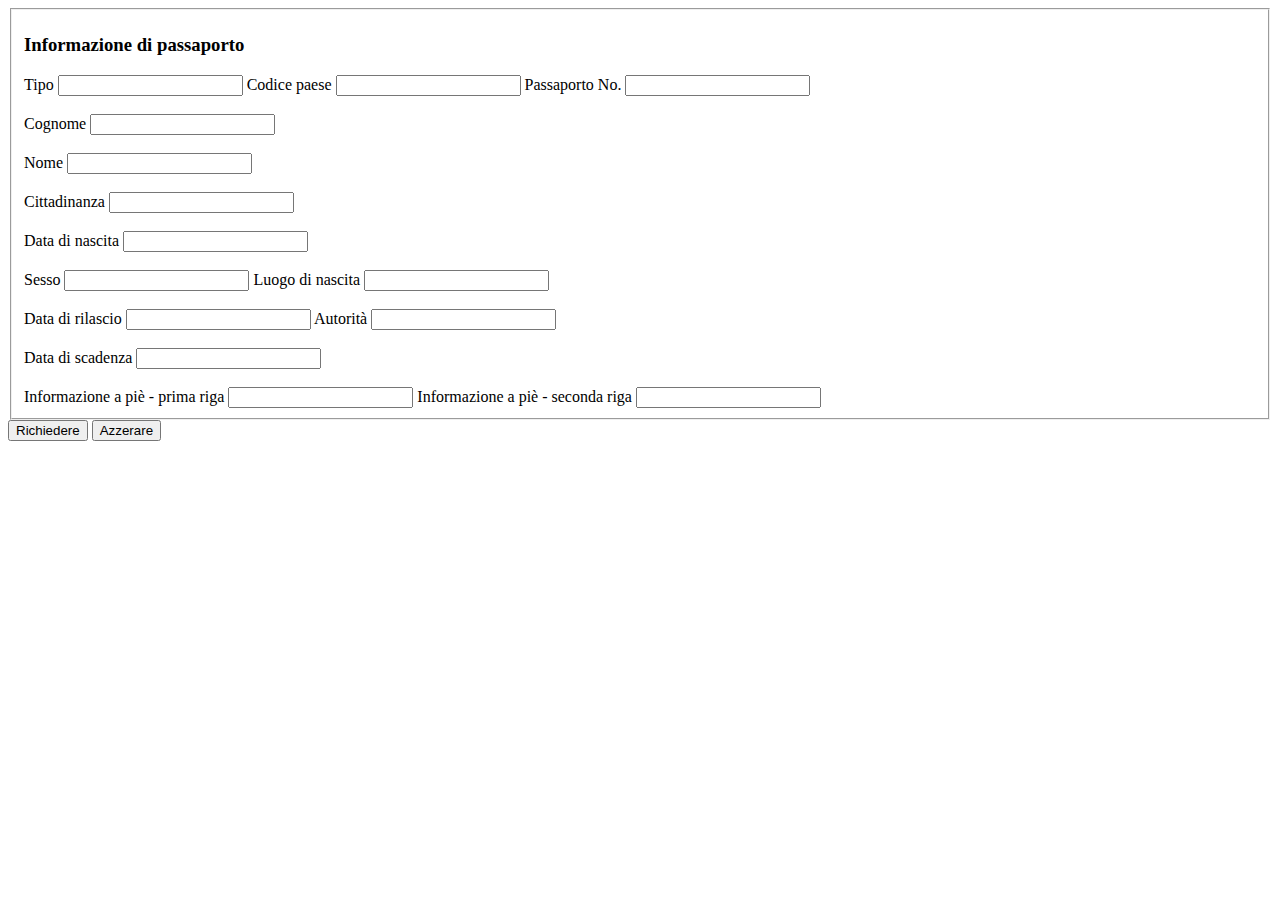
<file: public/italy/passport/it_passport.html>
<!DOCTYPE html>
<html lang="it">
<head>
  <meta charset="UTF-8">
  <title>Document</title>
</head>
<body>
  <div>
    <form action="XXX" method="POST" enctype="multipart/form-data">
      <fieldset>
        <h3>Informazione di passaporto</h3>
        <div class="formRow">
          <input type="hidden" name="language" id="language" value="italian" />
          <input type="hidden" name="formName" id="formName" value="it_passport" />
          <label for="type">Tipo
          <input type="text" name="type" id="type"  />
          </label>
          <label for="countryCode">Codice paese
          <input type="text" name="countryCode" id="countryCode"  />
          </label>
          <label for="passportNo">Passaporto No.
          <input type="text" name="passportNo" id="passportNo"  />
          </label>
        </div>
        <br/>
        <div class="formRow">
          <label for="surname" id="surname_label">Cognome
          <input type="text" name="surname" id="surname"  />
          </label>
        </div>
        <br />
        <div class="formRow">
          <label for="givenNames" id="givenNames_label">Nome
          <input type="text" name="givenNames" id="givenNames"  />
          </label>
        </div>
        <br />
        <div class="formRow">
          <label for="nationality" id="nationality_label">Cittadinanza
          <input type="text" name="nationality" id="nationality"  />
          </label>
        </div>
        <br />
        <div class="formRow">
          <label for="dateOfBirth" id="dateOfBirth_label">Data di nascita
          <input type="text" name="dateOfBirth" id="dateOfBirth"  />
          </label>
        </div>
        <br />
        <div class="formRow">
          <label for="gender" id="gender_label">Sesso
          <input type="text" name="gender" id="gender"  />
          </label>
          <label for="placeOfBirth" id="placeOfBirth_label">Luogo di nascita
          <input type="text" name="placeOfBirth" id="placeOfBirth"  />
          </label>
        </div>
        <br />
        <div>
          <label for="issueDate" id="issueDate_label">Data di rilascio
          <input type="text" name="issueDate" id="issueDate"  />
          </label>
          <label for="authority" id="authority_label">Autorità
          <input type="text" name="authority" id="authority"  />
          </label>
        </div>
        <br />
        <div>
          <label for="expirationDate" id="expirationDate_label">Data di scadenza
          <input type="text" name="expirationDate" id="expirationDate"  />
          </label>
        </div>
        <br />
        <div>
          <label for="footerInfo1" id="footerInfo1_label">Informazione a piè - prima riga
          <input type="text" name="footerInfo1" id="footerInfo1"  />
          </label>
          <label for="footerInfo2" id="footerInfo2_label">Informazione a piè - seconda riga
          <input type="text" name="footerInfo2" id="footerInfo2"  />
          </label>
        </div>
      </fieldset>
      <input type=submit name="send" value="Richiedere" />
      <input type=reset value="Azzerare" />
    </form>
  </div>
</body>
</html>
</file>
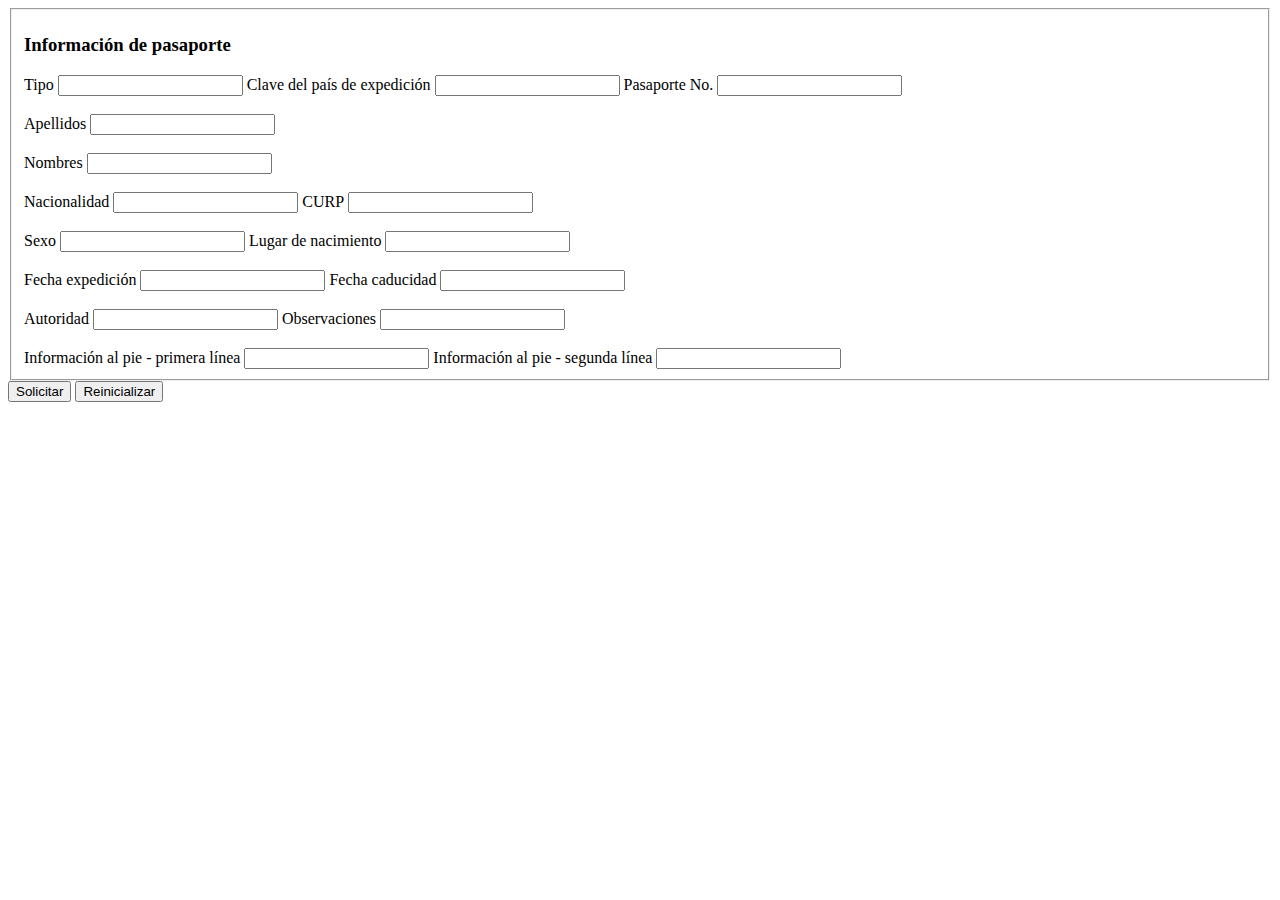
<file: public/mexico/passport/mx_passport.html>
<!DOCTYPE html>
<html lang="es">
<head>
  <meta charset="UTF-8">
  <title>Document</title>
</head>
<body>
  <div>
    <form action="XXX" method="POST" enctype="multipart/form-data">
      <fieldset>
        <h3>Información de pasaporte</h3>
        <div class="formRow">
          <input type="hidden" name="language" id="language" value="spanish" />
          <input type="hidden" name="formName" id="formName" value="mx_passport" />
          <label for="type">Tipo
          <input type="text" name="type" id="type"  />
          </label>
          <label for="issuingCountry">Clave del país de expedición
          <input type="text" name="issuingCountry" id="issuingCountry"  />
          </label>
          <label for="passportNo">Pasaporte No.
          <input type="text" name="passportNo" id="passportNo"  />
          </label>
        </div>
        <br/>
        <div class="formRow">
          <label for="surnames" id="surnames_label">Apellidos
          <input type="text" name="surnames" id="surnames"  />
          </label>
        </div>
        <br />
        <div class="formRow">
          <label for="givenNames" id="givenNames_label">Nombres
          <input type="text" name="givenNames" id="givenNames"  />
          </label>
        </div>
        <br />
        <div class="formRow">
          <label for="nationality" id="nationality_label">Nacionalidad
          <input type="text" name="nationality" id="nationality"  />
          </label>
          <label for="curp" id="curp_label">CURP
          <input type="text" name="curp" id="curp"  />
          </label>
        </div>
        <br />
        <div class="formRow">
          <label for="gender" id="gender_label">Sexo
          <input type="text" name="gender" id="gender"  />
          </label>
          <label for="placeOfBirth" id="placeOfBirth_label">Lugar de nacimiento
          <input type="text" name="placeOfBirth" id="placeOfBirth"  />
          </label>
        </div>
        <br />
        <div class="formRow">
          <label for="issueDate" id="issueDate_label">Fecha expedición
          <input type="text" name="issueDate" id="issueDate"  />
          </label>
          <label for="expirationDate" id="expirationDate_label">Fecha caducidad
          <input type="text" name="expirationDate" id="expirationDate"  />
          </label>
        </div>
        <br />
        <div>
          <label for="authority" id="authority_label">Autoridad
          <input type="text" name="authority" id="authority"  />
          </label>
          <label for="remarks" id="remarks_label">Observaciones
          <input type="text" name="remarks" id="remarks"  />
          </label>
        </div>
        <br />
        <div>
          <label for="footerInfo1" id="footerInfo1_label">Información al pie - primera línea
          <input type="text" name="footerInfo1" id="footerInfo1"  />
          </label>
          <label for="footerInfo2" id="footerInfo2_label">Información al pie - segunda línea
          <input type="text" name="footerInfo2" id="footerInfo2"  />
          </label>
        </div>
      </fieldset>
      <input type=submit name="send" value="Solicitar" />
      <input type=reset value="Reinicializar" />
    </form>
  </div>
</body>
</html>
</file>
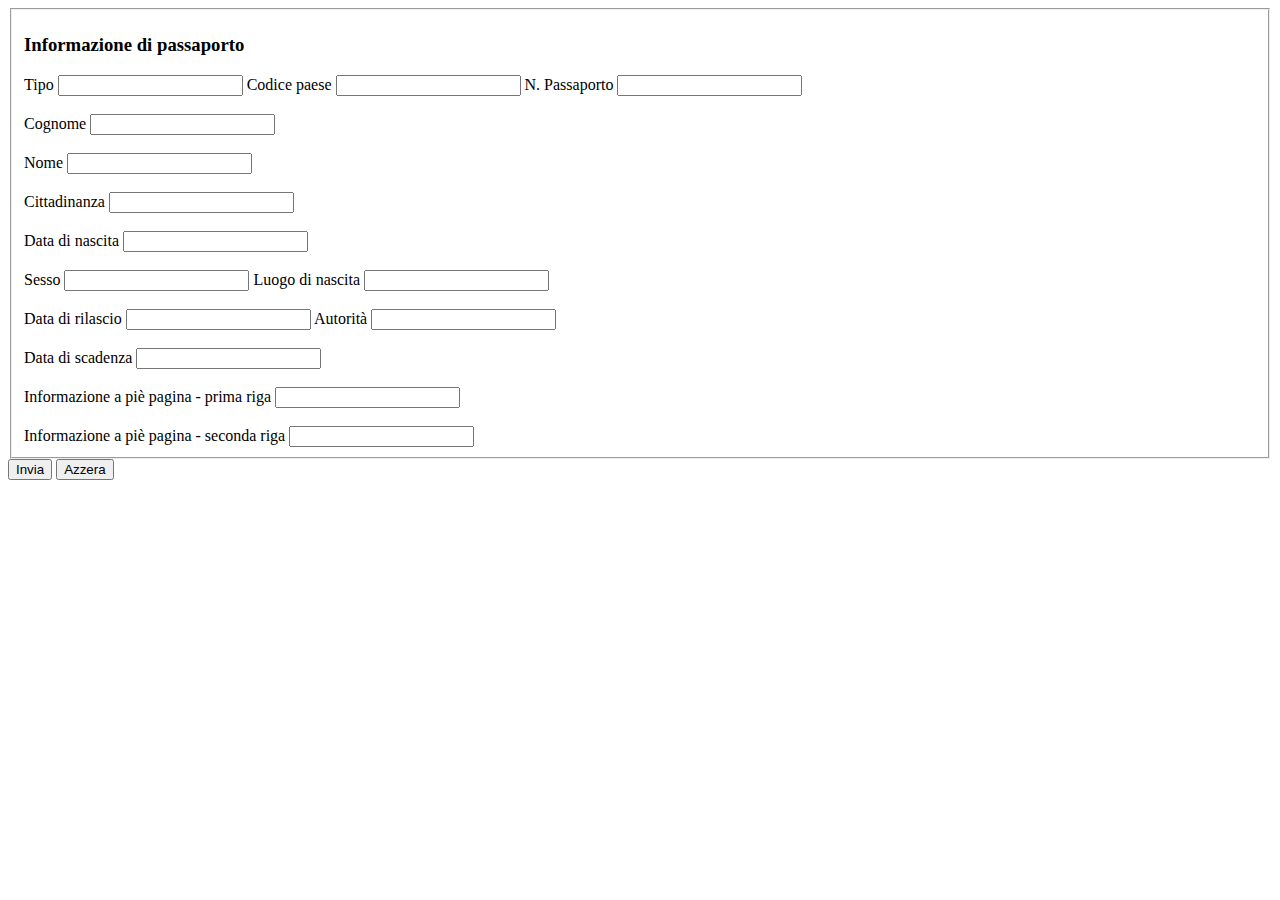
<file: client/forms/italy/passport/it_passport_form.html>
<!DOCTYPE html>
<html lang="it">
<head>
  <meta charset="UTF-8">
  <title>Document</title>
</head>
<body>
  <div>
    <form action="XXX" method="POST" enctype="multipart/form-data">
      <fieldset>
        <h3>Informazione di passaporto</h3>
        <div class="formRow">
          <input type="hidden" name="language" id="language" value="italian" />
          <input type="hidden" name="formName" id="formName" value="it_passport" />
          <label for="type">Tipo
          <input type="text" name="type" id="type"  />
          </label>
          <label for="countryCode">Codice paese
          <input type="text" name="countryCode" id="countryCode"  />
          </label>
          <label for="passportNo">N. Passaporto
          <input type="text" name="passportNo" id="passportNo"  />
          </label>
        </div>
        <br/>
        <div class="formRow">
          <label for="surname" id="surname_label">Cognome
          <input type="text" name="surname" id="surname"  />
          </label>
        </div>
        <br />
        <div class="formRow">
          <label for="givenNames" id="givenNames_label">Nome
          <input type="text" name="givenNames" id="givenNames"  />
          </label>
        </div>
        <br />
        <div class="formRow">
          <label for="nationality" id="nationality_label">Cittadinanza
          <input type="text" name="nationality" id="nationality"  />
          </label>
        </div>
        <br />
        <div class="formRow">
          <label for="dateOfBirth" id="dateOfBirth_label">Data di nascita
          <input type="text" name="dateOfBirth" id="dateOfBirth"  />
          </label>
        </div>
        <br />
        <div class="formRow">
          <label for="gender" id="gender_label">Sesso
          <input type="text" name="gender" id="gender"  />
          </label>
          <label for="placeOfBirth" id="placeOfBirth_label">Luogo di nascita
          <input type="text" name="placeOfBirth" id="placeOfBirth"  />
          </label>
        </div>
        <br />
        <div>
          <label for="issueDate" id="issueDate_label">Data di rilascio
          <input type="text" name="issueDate" id="issueDate"  />
          </label>
          <label for="authority" id="authority_label">Autorità
          <input type="text" name="authority" id="authority"  />
          </label>
        </div>
        <br />
        <div>
          <label for="expirationDate" id="expirationDate_label">Data di scadenza
          <input type="text" name="expirationDate" id="expirationDate"  />
          </label>
        </div>
        <br />
        <div>
          <label for="footerInfo1" id="footerInfo1_label">Informazione a piè pagina - prima riga
          <input type="text" name="footerInfo1" id="footerInfo1"  />
          </label>
        </div>
        </br>
        <div>
          <label for="footerInfo2" id="footerInfo2_label">Informazione a piè pagina - seconda riga
          <input type="text" name="footerInfo2" id="footerInfo2"  />
          </label>
        </div>
      </fieldset>
      <input type=submit name="send" value="Invia" />
      <input type=reset value="Azzera" />
    </form>
  </div>
</body>
</html>
</file>
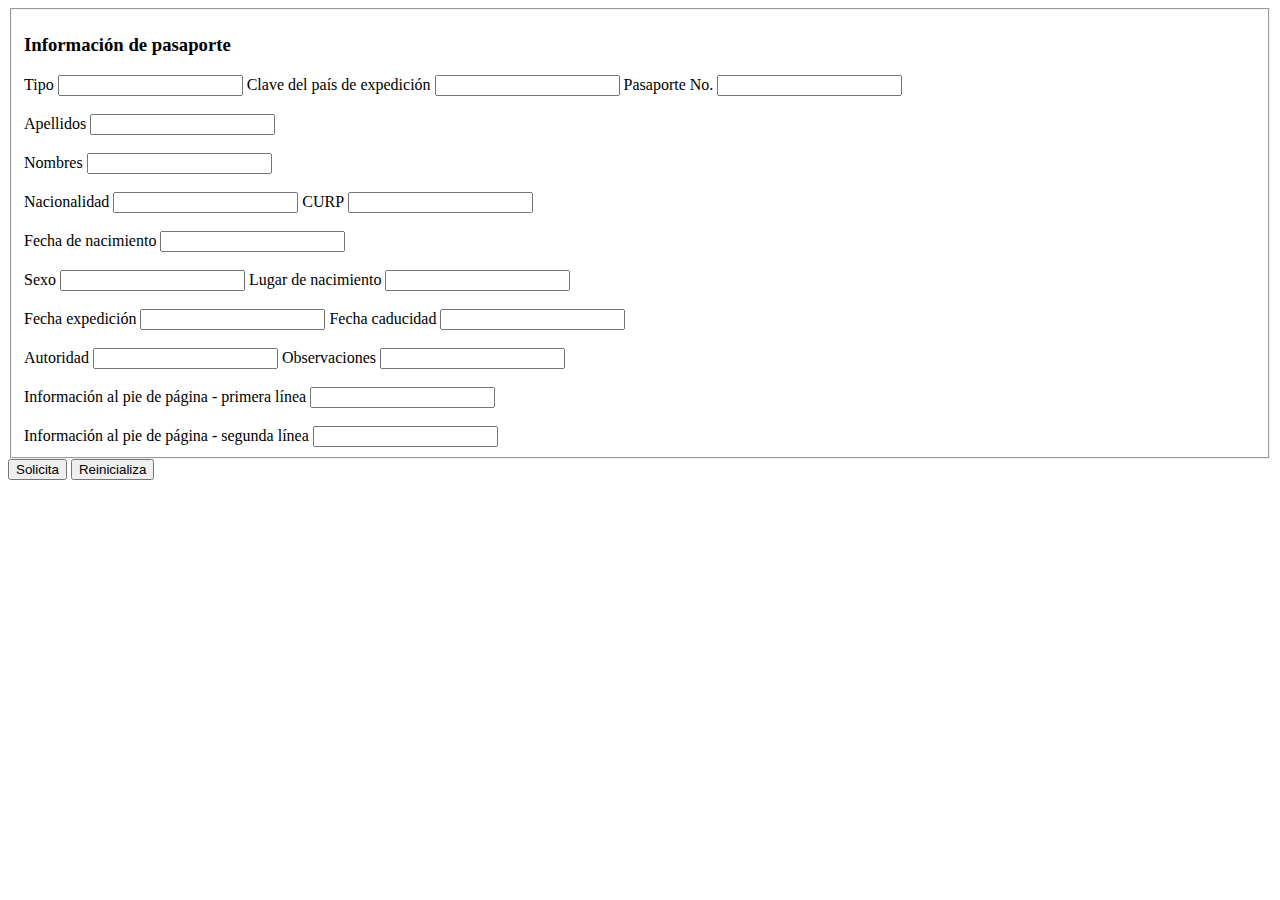
<file: client/forms/mexico/passport/mx_passport_form.html>
<!DOCTYPE html>
<html lang="es" ng-app="templates">
<head>
  <meta charset="UTF-8">
  <title>Document</title>
</head>
<body>
  <div>
    <form name="mxPassport">
    <!-- <form action="/data" method="POST" enctype="multipart/form-data">  -->
      <fieldset>
        <h3>Información de pasaporte</h3>
        <div class="formRow">
          <input type="hidden" name="language" id="language" value="spanish" />
          <input type="hidden" name="formName" id="formName" value="mx_passport" />
          <label for="type">Tipo
          <input type="text" ng-model="doc.documenttype" name="type" id="type"  />
          </label>
          <label for="issuingCountry">Clave del país de expedición
          <input type="text" ng-model="doc.countryCode" name="issuingCountry" id="issuingCountry"  />
          </label>
          <label for="passportNo">Pasaporte No.
          <input type="text" ng-model="doc.passportNo" name="passportNo" id="passportNo"  />
          </label>
        </div>
        <br/>
        <div class="formRow">
          <label for="surnames" id="surnames_label">Apellidos
          <input type="text" ng-model="doc.surnames" name="surnames" id="surnames"  />
          </label>
        </div>
        <br />
        <div class="formRow">
          <label for="givenNames" id="givenNames_label">Nombres
          <input type="text" ng-model="doc.givenNames" name="givenNames" id="givenNames"  />
          </label>
        </div>
        <br />
        <div class="formRow">
          <label for="nationality" id="nationality_label">Nacionalidad
          <input type="text" ng-model="doc.nationality" name="nationality" id="nationality"  />
          </label>
          <label for="curp" id="curp_label">CURP
          <input type="text" ng-model="doc.curp" name="curp" id="curp"  />
          </label>
        </div>
        <br />
        <div class="formRow">
          <label for="dateOfBirth" id="dateOfBirth_label">Fecha de nacimiento
          <input type="text" ng-model="doc.dob" name="dateOfBirth" id="dateOfBirth"  />
          </label>
        </div>
        <br />
        <div class="formRow">
          <label for="gender" id="gender_label">Sexo
          <input type="text" ng-model="doc.gender" name="gender" id="gender"  />
          </label>
          <label for="placeOfBirth" id="placeOfBirth_label">Lugar de nacimiento
          <input type="text" ng-model="doc.placeOfBirth" name="placeOfBirth" id="placeOfBirth"  />
          </label>
        </div>
        <br />
        <div class="formRow">
          <label for="issueDate" id="issueDate_label">Fecha expedición
          <input type="text" ng-model="doc.issueDate" name="issueDate" id="issueDate"  />
          </label>
          <label for="expirationDate" id="expirationDate_label">Fecha caducidad
          <input type="text" ng-model="doc.expirationDate" name="expirationDate" id="expirationDate"  />
          </label>
        </div>
        <br />
        <div>
          <label for="authority" id="authority_label">Autoridad
          <input type="text" ng-model="doc.authority" name="authority" id="authority"  />
          </label>
          <label for="remarks" id="remarks_label">Observaciones
          <input type="text" ng-model="doc.remarks" name="remarks" id="remarks"  />
          </label>
        </div>
        <br />
        <div>
          <label for="footerInfo1" id="footerInfo1_label">Información al pie de página - primera línea
          <input type="text" ng-model="doc.footer1" name="footerInfo1" id="footerInfo1"  />
          </label>
        </div>
        <br />
        <div>
          <label for="footerInfo2" id="footerInfo2_label">Información al pie de página - segunda línea
          <input type="text" ng-model="doc.footer2" name="footerInfo2" id="footerInfo2"  />
          </label>
        </div>
      </fieldset>
      <input type=submit name="send" value="Solicita" ng-click="addTemplate()" />
      <input type=reset value="Reinicializa" />
    </form>
  </div>

  <script src="../../../lib/angular/angular.js"></script>
  <script src="../../../lib/angular-route/angular-route.js"></script>
  <script src="../../../app/services/services.js"></script>
  <script src="../../../app/mxPassport/mxPassport.js"></script>
  <script src="../../../app/app.js"></script>
  <!-- <script src="../../../../server/servedata.js"></script>  -->
</body>
</html>
</file>
